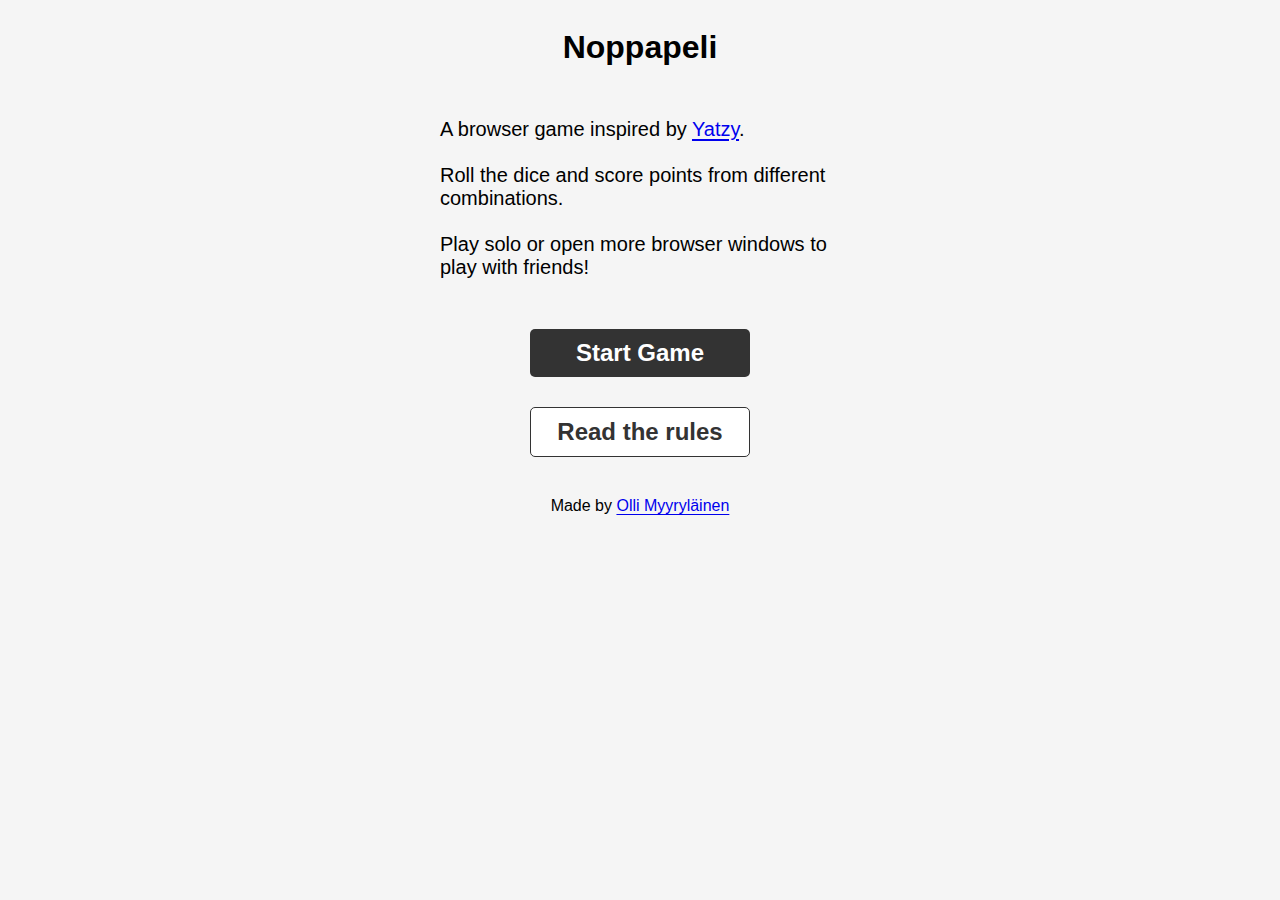
<file: index.html>
<!DOCTYPE html>
<html lang="en">
<head>
    <meta charset="UTF-8">
    <meta name="viewport" content="width=device-width, initial-scale=1.0">
    <link rel="stylesheet" type="text/css" href="styles.css">
    <title>Noppapeli</title>
</head>
<body>
    <div class="flex-container">
        <h1>Noppapeli</h1>
        <div class="flex-container">
            <p class="landing-paragraph">A browser game inspired by <a href="https://en.wikipedia.org/wiki/Yatzy">Yatzy</a>.<br><br>
                Roll the dice and score points from different combinations.<br><br>
                Play solo or open more browser windows to play with friends!</p>
            <a href="./game/game.html" id="start-game-button" class="play-button">Start Game</a>
            <button id="open-rules-button" class="landing-rules-button">Read the rules</button>
        </div>
        <p id="made-by-text">Made by <a href="https://ollimyyrylainen.fi">Olli Myyryläinen</a></p>
    </div>

    <div id="rules-modal" style="display: none;">
        <div id="rules-modal-content">
            <h2>Game Rules: </h2>
            <button id="close-rules-button" class="rules-button"><strong>Return to game</strong></button>
            <p>
            <ol>
                <li><strong>Objective:</strong> Score the most points by rolling dice to create specific combinations.
                </li><br>
                <li><strong>Gameplay:</strong>
                    <ul>
                        <li>Click "ROLL" to roll the five dice, with a maximum of three rolls allowed per turn.</li>
                        <li>To lock a die between rolls, click on it. Locked dice will appear in blue and won't be
                            rolled again. Click again to unlock. You can lock any amount of dice.</li>
                        <li>After each roll, the scorecard will highlight potential scoring combinations for the current
                            dice set in green.</li>
                        <li>Your turn concludes when you select a green or red score on the scorecard.</li>
                        <li>A score must be recorded each turn, even if your dice don't match any remaining combination.
                        </li>
                        <li>You have the option to score zero for a combination (indicated by a red dash) even if your
                            dice match other combinations.</li>
                        <li>Each combination can only be scored once throughout the game.</li>
                        <li>The game concludes once all combinations have been scored.</li><br>
                        <li>You can play multiplayer by opening the game in new browser windows for each player!</li>
                    </ul><br>
                <li><strong>Combinations and Scoring:</strong>
                    <p>Each combination is worth the sum of the dice used to make that combination.</p>
                    <p><strong>Upper Section:</strong></p>
                        <ul>
                            <li><strong>Ones, Twos, Threes, Fours, Fives, Sixes:</strong> Dice of a certain number.</li>
                            <li><strong>Bonus:</strong> Scoring 63 or more points in the upper section gives you 50 bonus
                                points!</li>
                        </ul>
                    <p><strong>Lower Section:</strong></p>
                        <ul>
                            <li><strong>One Pair:</strong> Two dice showing the same number.</li>
                            <li><strong>Two Pairs:</strong> Two different sets of two dice showing the same number.</li>
                            <li><strong>Three-of-a-Kind:</strong> Three dice showing the same number.</li>
                            <li><strong>Four-of-a-Kind:</strong> Four dice showing the same number.</li>
                            <li><strong>Small Straight:</strong> A sequence of 1-2-3-4-5.</li>
                            <li><strong>Large Straight:</strong> A sequence of 2-3-4-5-6.</li>
                            <li><strong>Full House:</strong> A combination of a three-of-a-kind and a pair.</li>
                            <li><strong>Chance:</strong> Any combination of dice.</li>
                            <li><strong>Jatsi:</strong> All five dice with the same number. Always worth 50 points,
                                regardless of the numbers!</li>
                        </ul>
                </li>
            </ol>
            </p>
        </div>
    </div>
</body>
<script src="landing_script.js"></script>
</html>
</file>
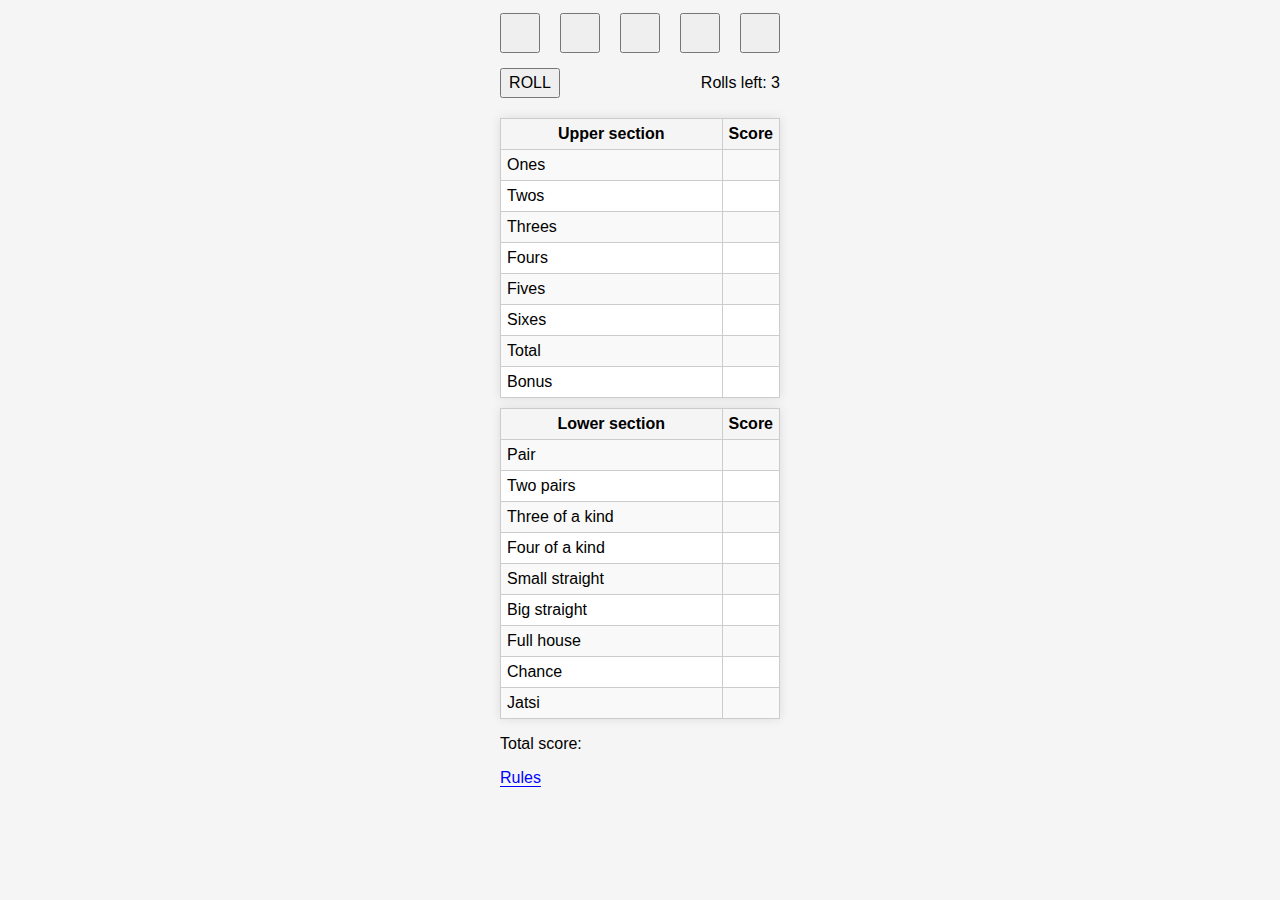
<file: game/game.html>
<!DOCTYPE html>
<html lang="en">

<head>
    <meta charset="UTF-8">
    <meta name="viewport" content="width=device-width, initial-scale=1.0">
    <link rel="stylesheet" type="text/css" href="../styles.css">
    <title>Noppapeli</title>
</head>

<body>

    <div id="rules-modal" style="display: none;">
        <div id="rules-modal-content">
            <h2>Game Rules: </h2>
            <button id="close-rules-button" class="rules-button"><strong>Return to game</strong></button>
            <p>
            <ol>
                <li><strong>Objective:</strong> Score the most points by rolling dice to create specific combinations.
                </li><br>
                <li><strong>Gameplay:</strong>
                    <ul>
                        <li>Click "ROLL" to roll the five dice, with a maximum of three rolls allowed per turn.</li>
                        <li>To lock a die between rolls, click on it. Locked dice will appear in blue and won't be
                            rolled again. Click again to unlock. You can lock any amount of dice.</li>
                        <li>After each roll, the scorecard will highlight potential scoring combinations for the current
                            dice set in green.</li>
                        <li>Your turn concludes when you select a green or red score on the scorecard.</li>
                        <li>A score must be recorded each turn, even if your dice don't match any remaining combination.
                        </li>
                        <li>You have the option to score zero for a combination (indicated by a red dash) even if your
                            dice match other combinations.</li>
                        <li>Each combination can only be scored once throughout the game.</li>
                        <li>The game concludes once all combinations have been scored.</li><br>
                        <li>You can play multiplayer by opening the game in new browser windows for each player!</li>
                    </ul><br>
                <li><strong>Combinations and Scoring:</strong>
                    <p>Each combination is worth the sum of the dice used to make that combination.</p>
                    <p><strong>Upper Section:</strong></p>
                        <ul>
                            <li><strong>Ones, Twos, Threes, Fours, Fives, Sixes:</strong> Dice of a certain number.</li>
                            <li><strong>Bonus:</strong> Scoring 63 or more points in the upper section gives you 50 bonus
                                points!</li>
                        </ul>
                    <p><strong>Lower Section:</strong></p>
                        <ul>
                            <li><strong>One Pair:</strong> Two dice showing the same number.</li>
                            <li><strong>Two Pairs:</strong> Two different sets of two dice showing the same number.</li>
                            <li><strong>Three-of-a-Kind:</strong> Three dice showing the same number.</li>
                            <li><strong>Four-of-a-Kind:</strong> Four dice showing the same number.</li>
                            <li><strong>Small Straight:</strong> A sequence of 1-2-3-4-5.</li>
                            <li><strong>Large Straight:</strong> A sequence of 2-3-4-5-6.</li>
                            <li><strong>Full House:</strong> A combination of a three-of-a-kind and a pair.</li>
                            <li><strong>Chance:</strong> Any combination of dice.</li>
                            <li><strong>Jatsi:</strong> All five dice with the same number. Always worth 50 points,
                                regardless of the numbers!</li>
                        </ul>
                </li>
            </ol>
            </p>
        </div>
    </div>

    <div class=flex-container>

        <div>

            <div class="dice-container">
                <button type="button" id="die1" class="die" onclick="lockDice(this.id)"></button>
                <button type="button" id="die2" class="die" onclick="lockDice(this.id)"></button>
                <button type="button" id="die3" class="die" onclick="lockDice(this.id)"></button>
                <button type="button" id="die4" class="die" onclick="lockDice(this.id)"></button>
                <button type="button" id="die5" class="die" onclick="lockDice(this.id)"></button>
            </div>

            <div class="rolling-container">
                <button type="button" id="roll" onclick="rollDice(dice)">Roll</button>
                <div>Rolls left: <span id="rollsLeft"></span></div>
            </div>

        </div>

        <div id="scorecard-container">
            <table id="upperSectionTable">
                <tr>
                    <th>Upper section</th>
                    <th>Score</th>
                </tr>
                <tr>
                    <td>Ones</td>
                    <td id="ones" class="score"></td>
                </tr>
                <tr>
                    <td>Twos</td>
                    <td id="twos" class="score"></td>
                </tr>
                <tr>
                    <td>Threes</td>
                    <td id="threes" class="score"></td>
                </tr>
                <tr>
                    <td>Fours</td>
                    <td id="fours" class="score"></td>
                </tr>
                <tr>
                    <td>Fives</td>
                    <td id="fives" class="score"></td>
                </tr>
                <tr>
                    <td>Sixes</td>
                    <td id="sixes" class="score"></td>
                </tr>
                <tr>
                    <td>Total</td>
                    <td id="upperSectionTotal" class="score"></td>
                </tr>
                <tr>
                    <td>Bonus</td>
                    <td id="bonus" class="score"></td>
                </tr>
            </table>

            <table id="lowerSectionTable">
                <tr>
                    <th>Lower section</th>
                    <th>Score</th>
                </tr>
                <tr>
                    <td>Pair</td>
                    <td id="pair" class="score"></td>
                </tr>
                <tr>
                    <td>Two pairs</td>
                    <td id="twoPairs" class="score"></td>
                </tr>
                <tr>
                    <td>Three of a kind</td>
                    <td id="threeOfAKind" class="score"></td>
                </tr>
                <tr>
                    <td>Four of a kind</td>
                    <td id="fourOfAKind" class="score"></td>
                </tr>
                <tr>
                    <td>Small straight</td>
                    <td id="smallStraight" class="score"></td>
                </tr>
                <tr>
                    <td>Big straight</td>
                    <td id="bigStraight" class="score"></td>
                </tr>
                <tr>
                    <td>Full house</td>
                    <td id="fullHouse" class="score"></td>
                </tr>
                <tr>
                    <td>Chance</td>
                    <td id="chance" class="score"></td>
                </tr>
                <tr>
                    <td>Jatsi</td>
                    <td id="jatsi" class="score"></td>
                </tr>
            </table>
            <p>Total score: <span id="total"></span></p>
            <button id="open-rules-button" class="rules-button">Rules</button>
        </div>

        <div id="end-game-modal" class="modal">
            <div class="modal-content">
                <h3>Thank you for playing!</h3>
                <p>Final score: <span id="final-score">###</span></p>
                <button id="play-again-button" class="play-button">Play Again</button>
            </div>
        </div>

    </div>

    <script src="game_script.js"></script>
</body>
</html>
</file>
<file: styles.css>
body {
    background-color: #f5f5f5;
    font-family: Arial, sans-serif;
    text-underline-offset: 3px;
}

.flex-container {
    display: flex;
    flex-direction: column;
    justify-content: center;
    align-items: center;
}

.dice-container {
    width: 280px;
    display: flex;
    flex-direction: row;
    align-items: baseline;
    justify-content: space-between;
    margin: 5px;
    margin-bottom: 10px;
}

.die {
    width: 40px;
    height: 40px;
    font-size: larger;
}

.locked {
    background-color: lightblue;
}

.rolling-container {
    width: 280px;
    margin: 5px;
    display: flex;
    flex-direction: row;
    align-items: baseline;
    justify-content: space-between;
}

#roll {
    width: 60px;
    height: 30px;
    margin-bottom: 5px;
    margin-top: 5px;
    font-size: medium;
    text-transform: uppercase;
}

table {
    background-color: white;
    border-collapse: collapse;
    width: 280px;
    margin: 10px auto;
    box-shadow: 0 0 10px rgba(0, 0, 0, 0.1);
}

th,
td {
    border: 1px solid #ccc;
    padding: 6px;
}

th {
    background-color: #f5f5f5;
}

tr:nth-child(2n) {
    background-color: #f9f9f9;
}

.score {
    text-align: center;
    width: 20px;
}

/* Clickable scorecard cells */
.possible-score {
    background-color: lightgreen;
    font-weight: bold;
    cursor: pointer;
    transition: background-color 0.3s ease;
}

.no-possible-score {
    background-color: lightpink;
    cursor: pointer;
    transition: background-color 0.3s ease;
}

.possible-score:hover,
.no-possible-score:hover {
    background-color: lightblue;
}

/* Rules modal */
#rules-modal {
    display: none;
    position: fixed;
    z-index: 1;
    left: 0;
    top: 0;
    width: 100%;
    height: 100%;
    background-color: rgba(0, 0, 0, 0.4);
    display: flex;
    align-items: flex-start;
    justify-content: center;
    overflow-y: auto;
}

#rules-modal-content {
    background-color: aliceblue;
    padding: 20px;
    max-width: 1000px;
    width: 90%;
    margin: 0 auto;
    display: flex;
    flex-direction: column;
    align-items: center;
    overflow-y: auto;
    max-height: 100vh;
}

.rules-button {
    background: none;
    color: blue;
    border: none;
    padding: 0;
    font: inherit;
    text-decoration: underline;
    cursor: pointer;
}

.play-button {
    padding: 10px 20px;
    margin-top: 20px;
    width: 180px;
    font-size: 24px;
    font-weight: bold;
    color: white;
    background-color: #333;
    text-align: center;
    text-decoration: none;
    border-radius: 5px;
    transition: background-color 0.3s ease;
}

.play-button:hover {
    background-color: black;
    cursor: pointer;
}

.landing-rules-button {
    padding: 10px 20px;
    margin-top: 30px;
    font-size: 24px;
    font-weight: bold;
    width: 220px;
    color: #333;
    background-color: white;
    border: 1px solid #333;
    border-radius: 5px;
    transition: background-color 0.3s ease, color 0.3s ease;
}

.landing-rules-button:hover {
    background-color: aliceblue;
    color: black;
    cursor: pointer;
}

.landing-paragraph {
    max-width: 400px;
    padding: 10px;
    font-size: 20px;
}

#made-by-text {
    margin-top: 40px;
    font-size: 16px;
}

/* Endgame modal */
.modal {
    display: none;
    position: fixed;
    z-index: 1;
    left: 0;
    top: 0;
    width: 100%;
    height: 100%;
    overflow: auto;
    background-color: rgb(0, 0, 0);
    background-color: rgba(0, 0, 0, 0.4);
}

.modal-content {
    background-color: #fefefe;
    border-radius: 5px;
    margin: 15% auto;
    padding: 20px;
    border: 1px solid #888;
    width: 80%;
    text-align: center;
}

.modal-content p {
    font-size: 24px;
    line-height: 1.5;
    margin-bottom: 30px;
}

.modal-content span {
    font-weight: bold;
}

.modal-content h2 {
    color: #333;
    margin-bottom: 20px;
}
</file>
